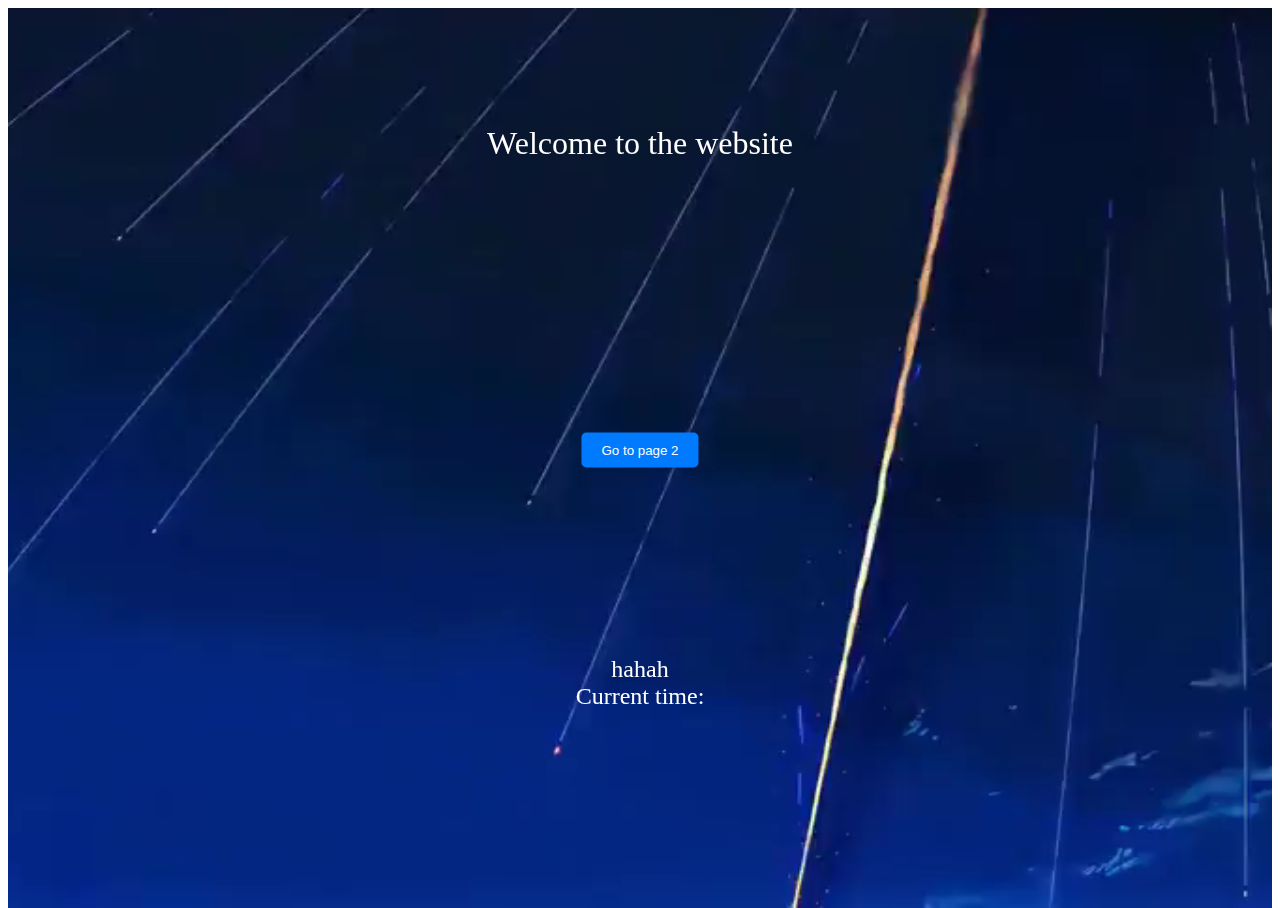
<file: index.html>
<!DOCTYPE html>
<html>

<head>
  <meta charset="utf-8">
  <meta name="viewport" content="width=device-width">
  <title>replit</title>
  <link href="style.css" rel="stylesheet" type="text/css" />
  <style>
    #video-container {
      position: relative;
        width: 100%;
        height: 100vh;
      }

      #video {
        position: absolute;
        top: 0;
        left: 0;
        width: 100%;
        height: 100%;
        object-fit: cover;
      }

      #text-overlay {
        position: absolute;
        top: 15%;
        left: 50%;
        transform: translate(-50%, -50%);
        color: white;
        font-size: 2em;
        text-align: center;
        animation: fade-in 2s infinite alternate;
      }

      #text-overlay-2 {
        position: absolute;
        top: 75%;
        left: 50%;
        transform: translate(-50%, -50%);
        color: white;
        font-size: 1.5em;
        text-align: center;
      }

      #button-container {
        position: absolute;
        top: 50%;
        left: 50%;
        transform: translate(-50%, -50%);
      }

      button {
        padding: 10px 20px;
        background-color: #007bff;
        color: #fff;
        border: none;
        border-radius: 5px;
        cursor: pointer;
      }

      @keyframes fade-in {
        from { opacity: 0; }
        to { opacity: 1; }
      }
      </style>
</head>
<body>
  <div id="video-container">
    <video id="video" loop autoplay>
      <source src="movie.mp4" type="video/mp4">
    </video>
    <div id="text-overlay">
      Welcome to the website
    </div>
    <div id="text-overlay-2">
    hahah
      <br>
      Current time: <span id="current-time"></span>
    </div>
  </div>
  <div id="button-container">
    <button type="button" onclick="window.location.href='page2.html'">Go to page 2</button>
  </div>

  <script>
    // Get the current time element
    const currentTimeElement = document.getElementById('current-time');

    // Update the current time every second
    setInterval(() => {
      // Get the current time
      const currentTime = new Date();

      // Format the current time as a string
      const currentTimeString = currentTime.toLocaleTimeString();

      // Update the current time element
      currentTimeElement.textContent = currentTimeString;
    }, 1000);
  </script>
</body>
</file>
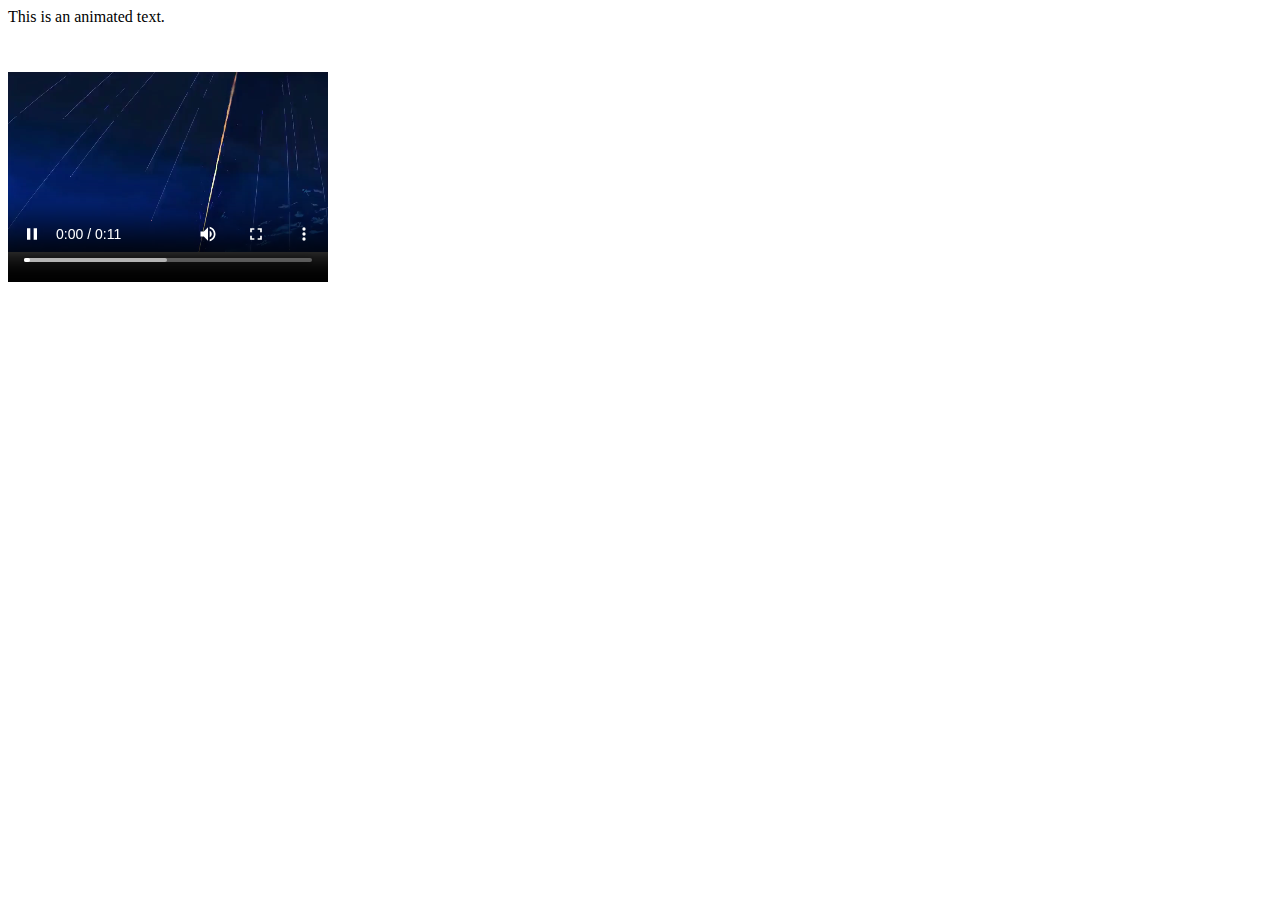
<file: animation.html>
<html>
<head>
  <title>Animation of texts and videos</title>
</head>
<body>
  <p>This is an animated text.</p>
  <video width="320" height="240" controls>
    <source src="movie.mp4" type="video/mp4">
  </video>
  <script>
    var text = document.querySelector('p');
    var video = document.querySelector('video');

    var animation = text.animate([
      { opacity: 0 },
      { opacity: 1 }
    ], 1000);

    animation.addEventListener('finish', function() {
      video.play();
    });
  </script>
</body>
</html>
</file>
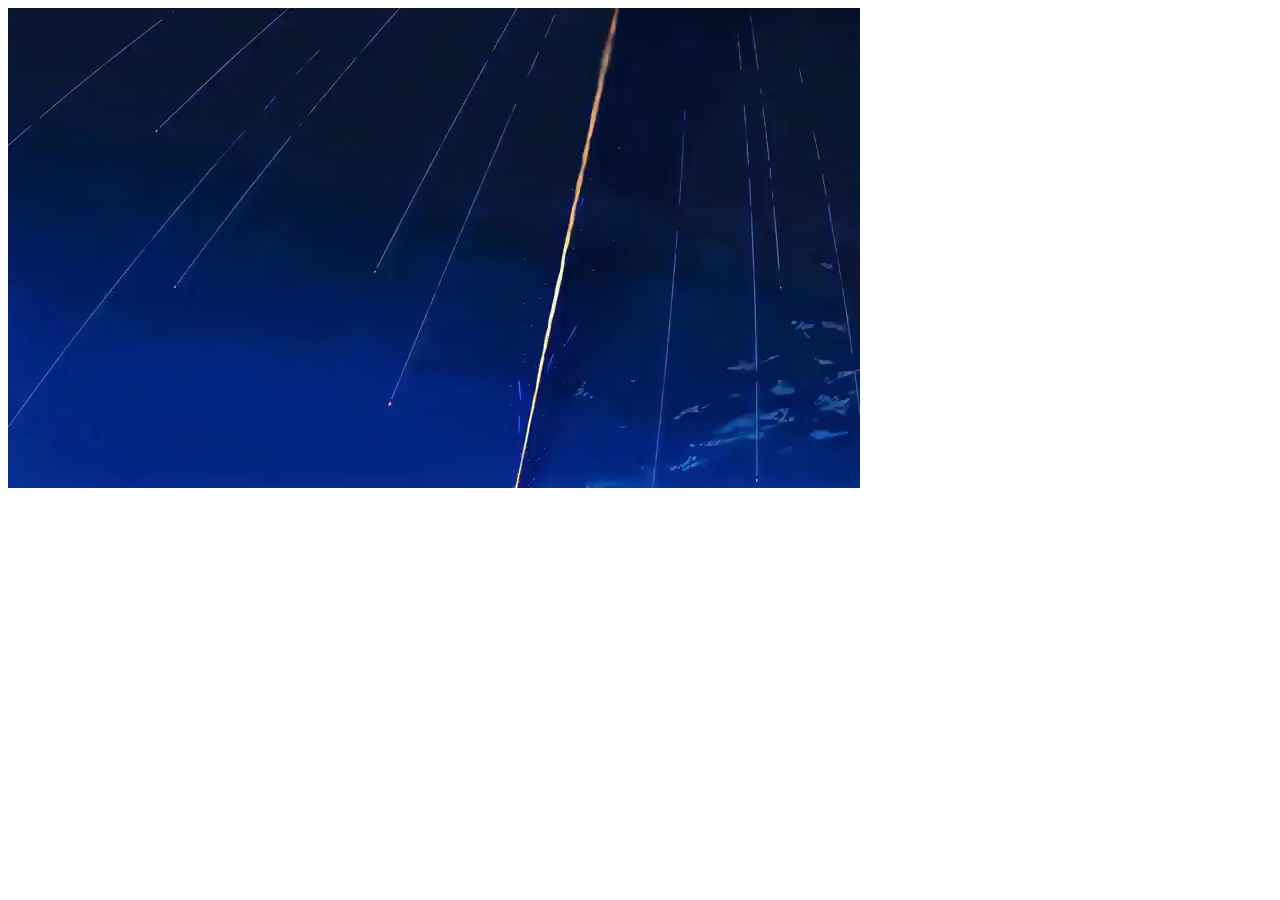
<file: page2.html>
<!DOCTYPE html>
<html>

<head>
  <meta charset="utf-8">
  <meta name="viewport" content="width=device-width">
  <title>Page 2</title>
</head>

<body>
  <video id="video" loop autoplay>
    <source src="movie.mp4" type="video/mp4">
  </video>

  <script>
    // Get the video element
    const video = document.getElementById('video');

    // Set the video to play for 10 seconds
    video.duration = 10;

    // Add an event listener for the video's ended event
    video.addEventListener('ended', () => {
      // Redirect to the third page
      window.location.href = 'page3.html';
    });
  </script>
</body>

</html>
</file>
<file: style.css>
html {
  height: 100%;
  width: 100%;
}
#button-container {
  position: absolute;
  top: 50%;
  left: 50%;
  transform: translate(-50%, -50%);
}

button {
  padding: 10px 20px;
  background-color: #007bff;
  color: #fff;
  border: none;
  border-radius: 5px;
  cursor: pointer;
}
</file>
